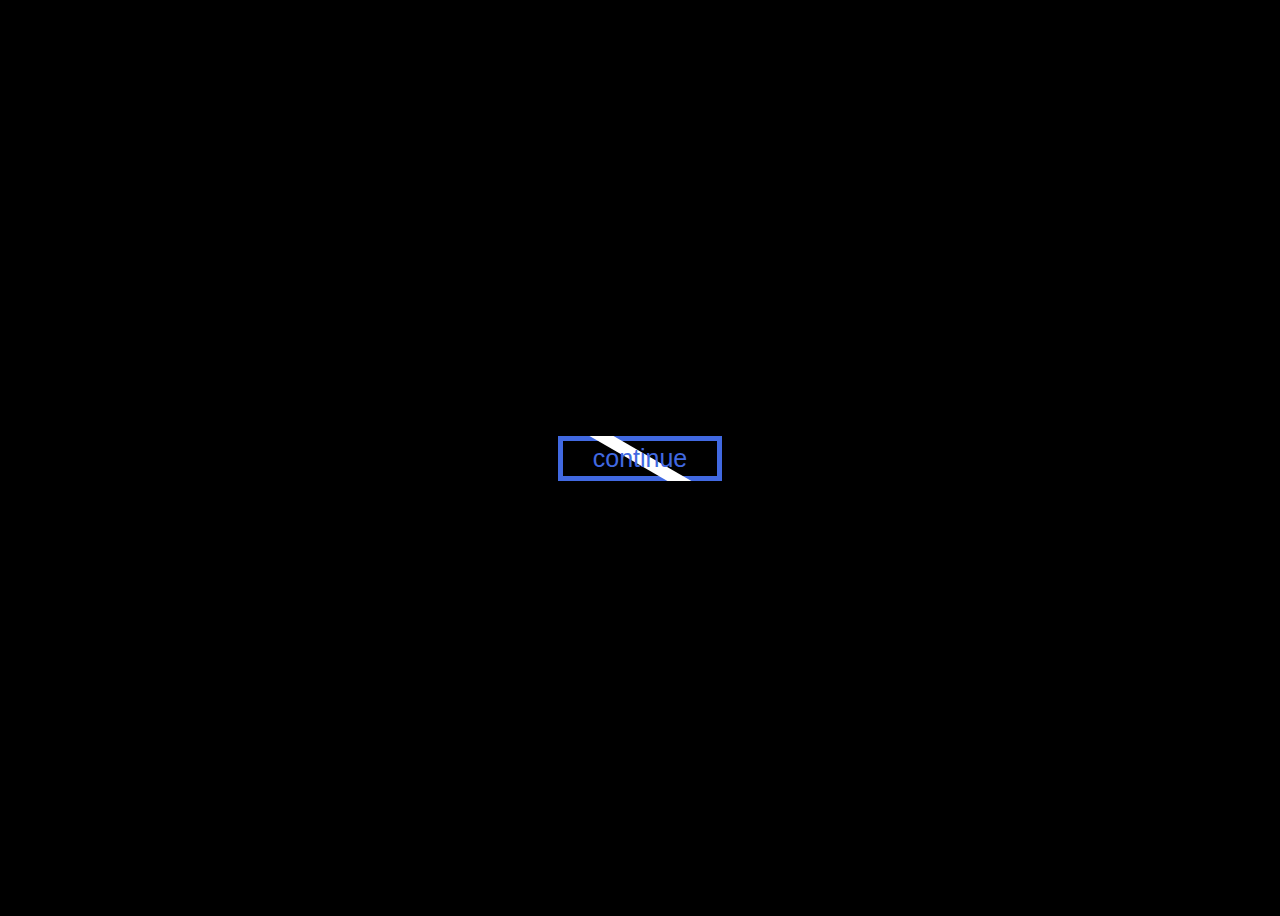
<file: 10 animation button using css/button01/index.html>
<!DOCTYPE html>
<html lang="en">
<head>
    <meta charset="UTF-8">
    <meta name="viewport" content="width=device-width, initial-scale=1.0">
    <title>Document</title>
    <link rel="stylesheet" href="index.css">
</head>
<body>
    <button class="button">
        continue
        <span></span>
    </button>
</body>
</html>
</file>
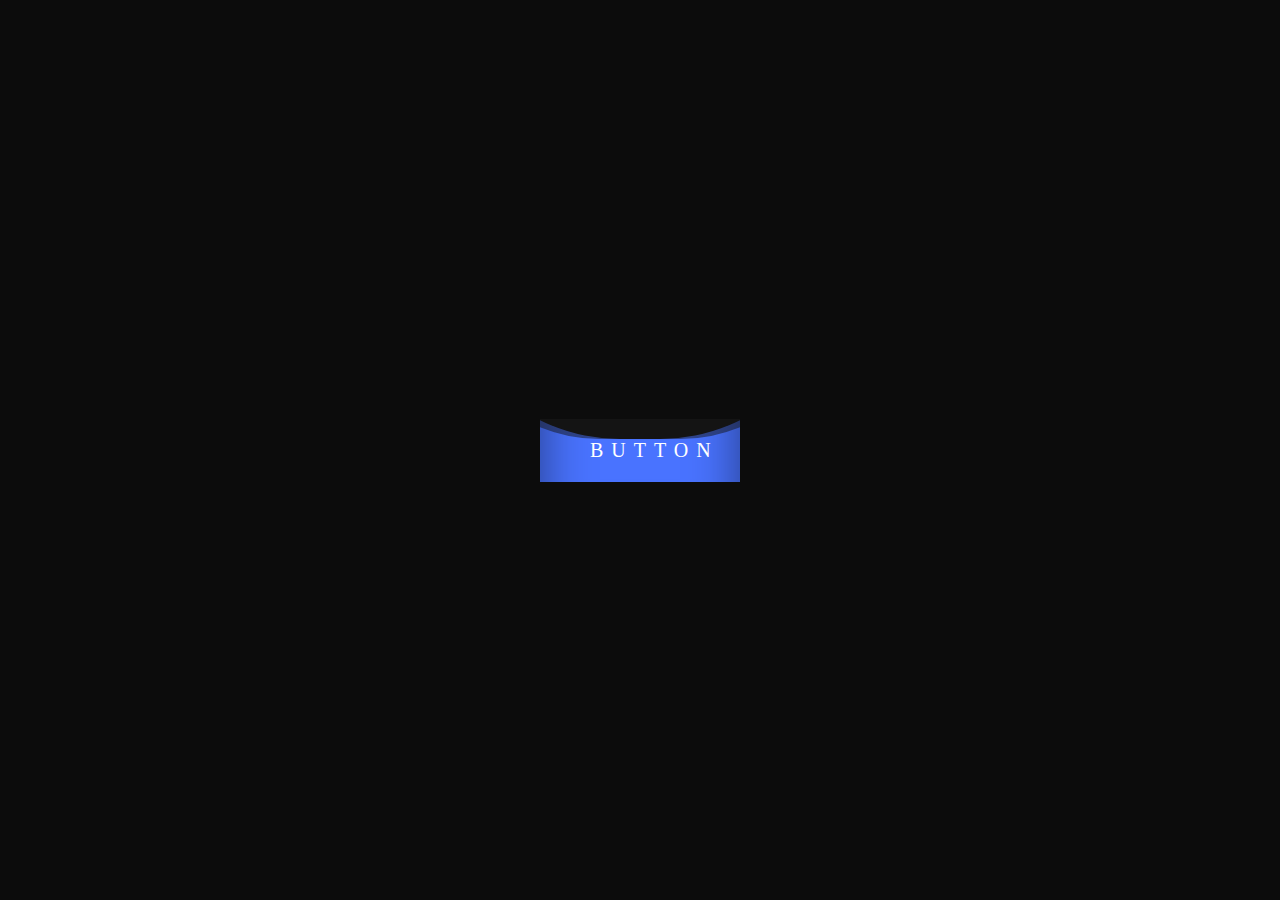
<file: 10 animation button using css/button03/index.html>
<!DOCTYPE html>
<html lang="en">
<head>
    <meta charset="UTF-8">
    <meta name="viewport" content="width=device-width, initial-scale=1.0">
    <title>Document</title>
    <link rel="stylesheet" href="index.css">
</head>
<body>
    <a href="#">
        <span>Button</span>
        <div class="liquid"></div>
    </a>
</body>
</html>
</file>
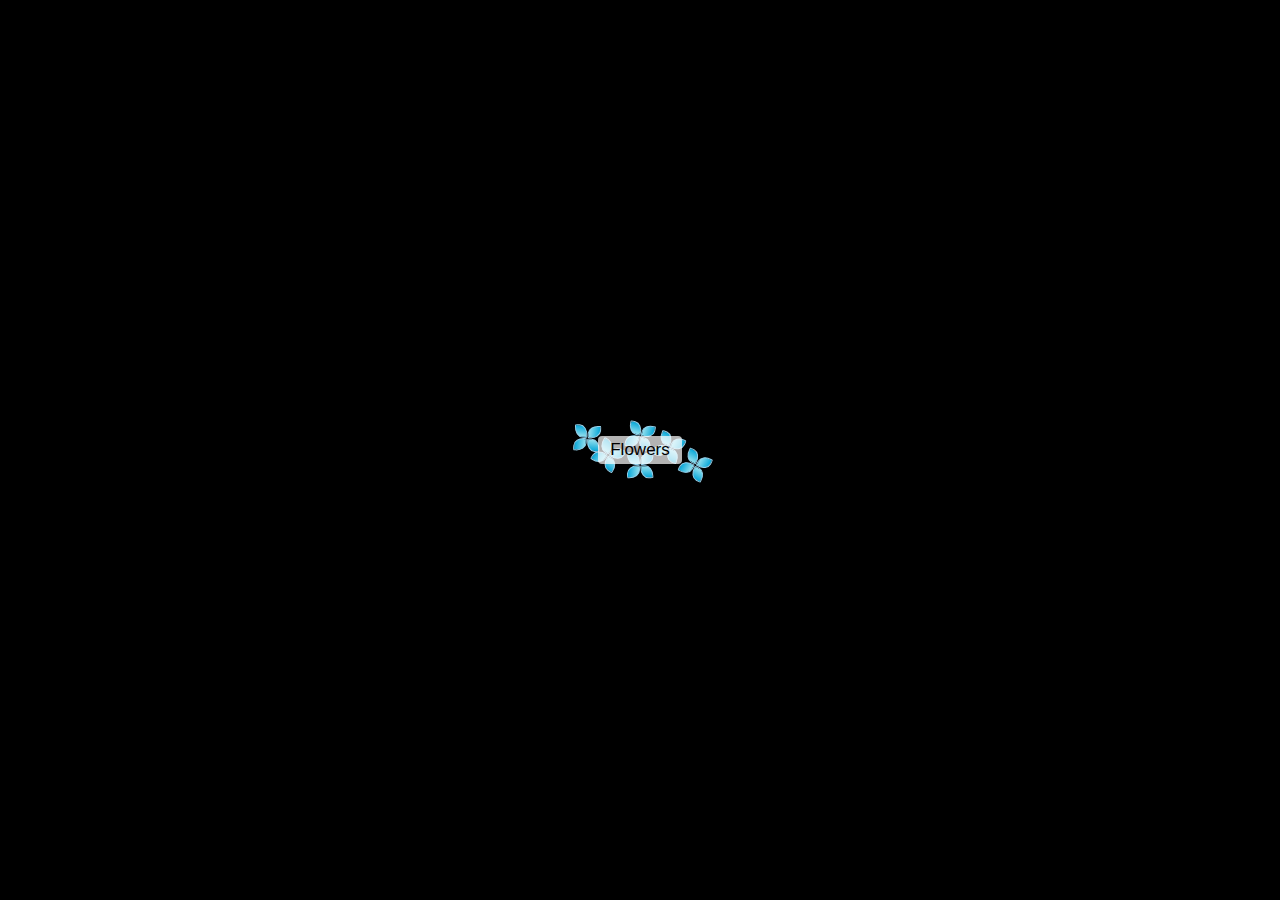
<file: 10 animation button using css/button05/index.html>
<!DOCTYPE html>
<html lang="en">
<head>
    <meta charset="UTF-8">
    <meta name="viewport" content="width=device-width, initial-scale=1.0">
    <title>Document</title>
    <link rel="stylesheet" href="index.css">
</head>
<body>
    <button class="btn">
        <div class="wrapper">
          <p class="text">Flowers</p>
      
          <div class="flower flower1">
            <div class="petal one"></div>
            <div class="petal two"></div>
            <div class="petal three"></div>
            <div class="petal four"></div>
          </div>
          <div class="flower flower2">
            <div class="petal one"></div>
            <div class="petal two"></div>
            <div class="petal three"></div>
            <div class="petal four"></div>
          </div>
          <div class="flower flower3">
            <div class="petal one"></div>
            <div class="petal two"></div>
            <div class="petal three"></div>
            <div class="petal four"></div>
          </div>
          <div class="flower flower4">
            <div class="petal one"></div>
            <div class="petal two"></div>
            <div class="petal three"></div>
            <div class="petal four"></div>
          </div>
          <div class="flower flower5">
            <div class="petal one"></div>
            <div class="petal two"></div>
            <div class="petal three"></div>
            <div class="petal four"></div>
          </div>
          <div class="flower flower6">
            <div class="petal one"></div>
            <div class="petal two"></div>
            <div class="petal three"></div>
            <div class="petal four"></div>
          </div>
        </div>
      </button>
</body>
</html>
</file>
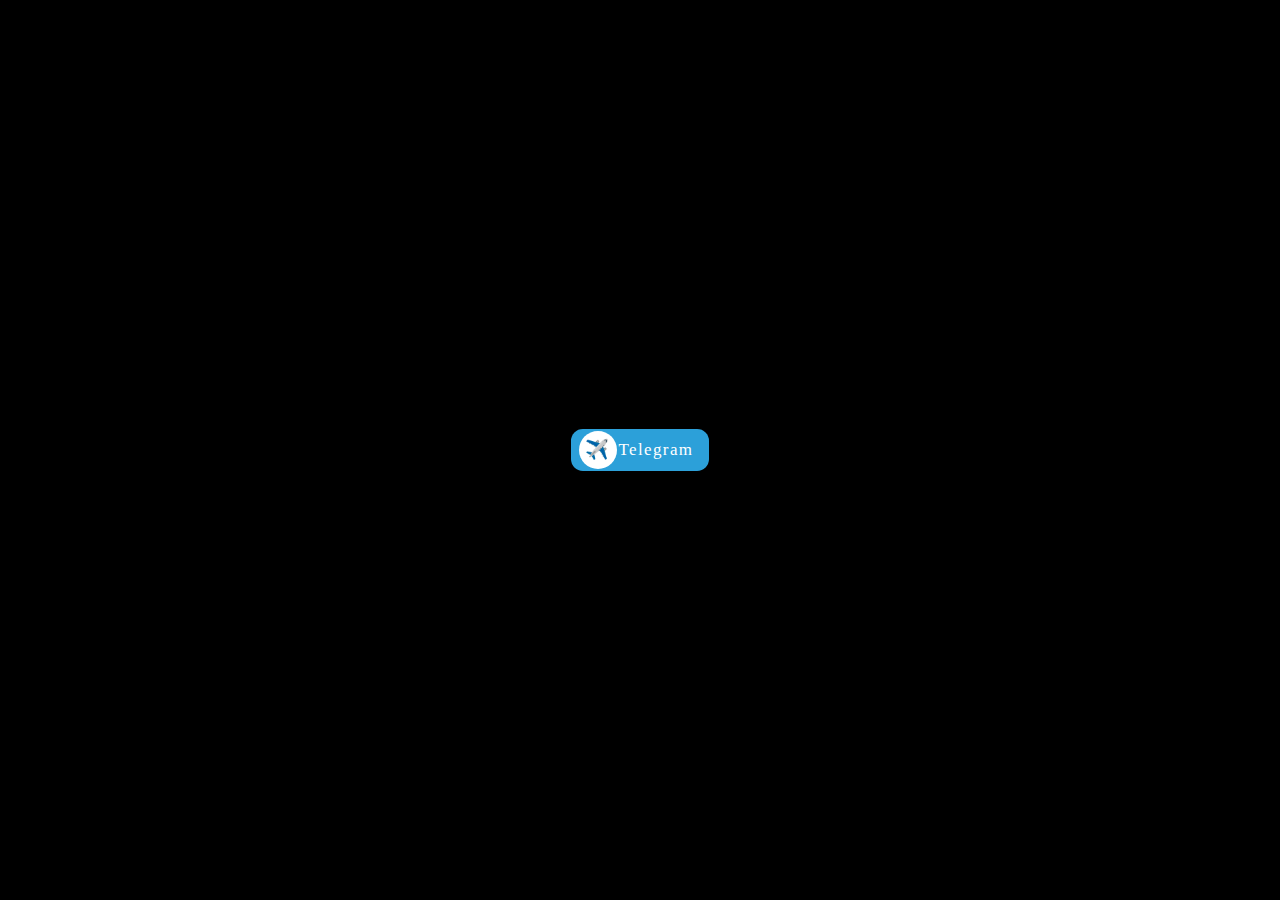
<file: 10 animation button using css/button06/index.html>
<!DOCTYPE html>
<html lang="en">
<head>
    <meta charset="UTF-8">
    <meta name="viewport" content="width=device-width, initial-scale=1.0">
    <title>Document</title>
    <link rel="stylesheet" href="index.css">
</head>
<body>
    <button class="button">
        <div class="icon">✈️</div>
        <p>Telegram</p>
        <span class="ripple"></span>
      </button>
</body>
</html>
</file>
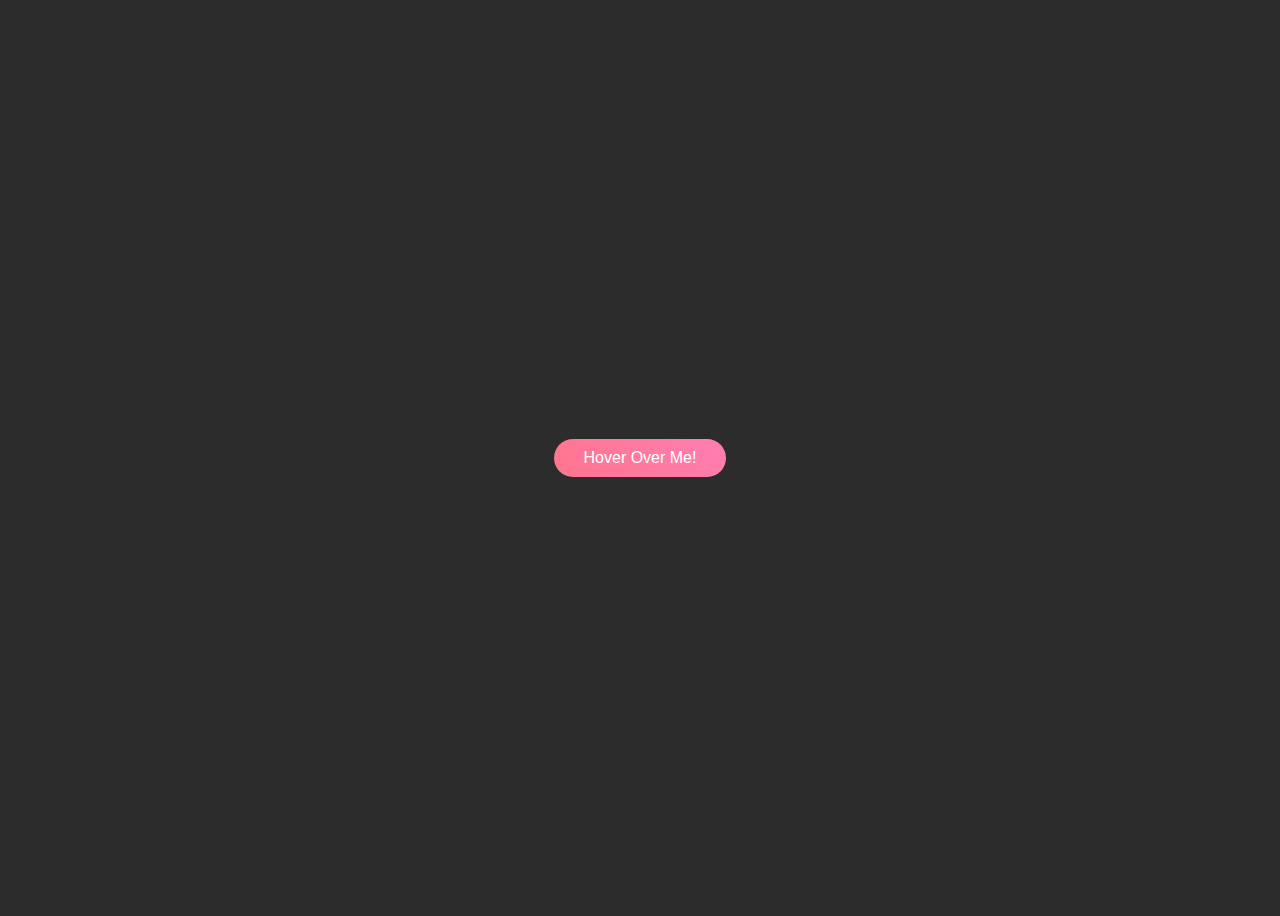
<file: 10 animation button using css/button07/index.html>
<!DOCTYPE html>
<html lang="en">
<head>
<meta charset="UTF-8">
<meta name="viewport" content="width=device-width, initial-scale=1.0">
<title>Dynamic Animated Button</title>
<link rel="stylesheet" href="index.css">
</head>
<body>

<button class="dynamic-button">
  <span>Hover Over Me!</span>
</button>

</body>
</html>
</file>
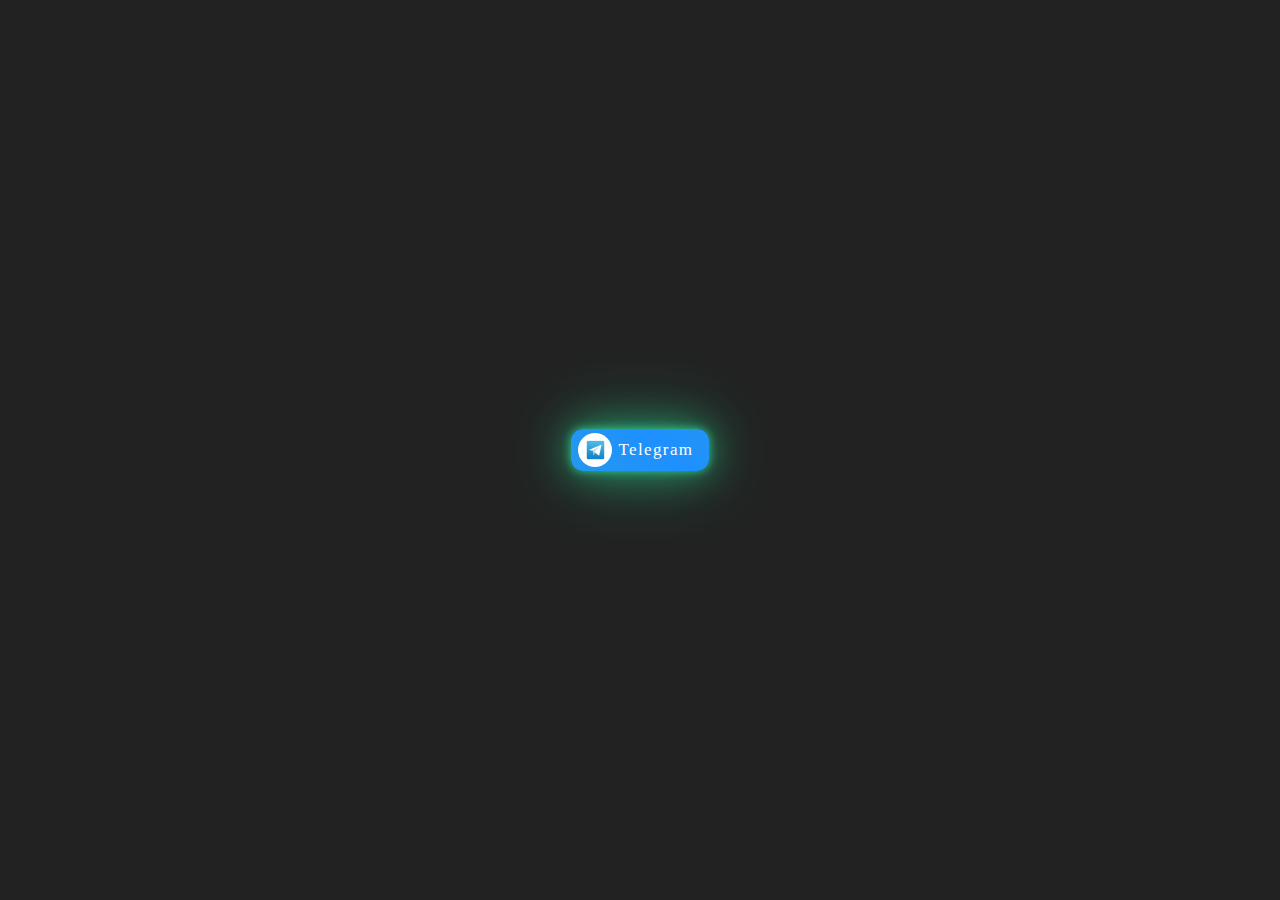
<file: 10 animation button using css/button08/index.html>
<!DOCTYPE html>
<html lang="en">
<head>
  <meta charset="UTF-8">
  <meta name="viewport" content="width=device-width, initial-scale=1.0">
  <title>Animated Button</title>
  <link rel="stylesheet" href="index.css">
</head>
<body>
  <button class="glowing-button">
    <div class="icon">
      <img src="telegram.png" alt="Telegram Icon" />
    </div>
    <p>Telegram</p>
  </button>
</body>
</html>
</file>
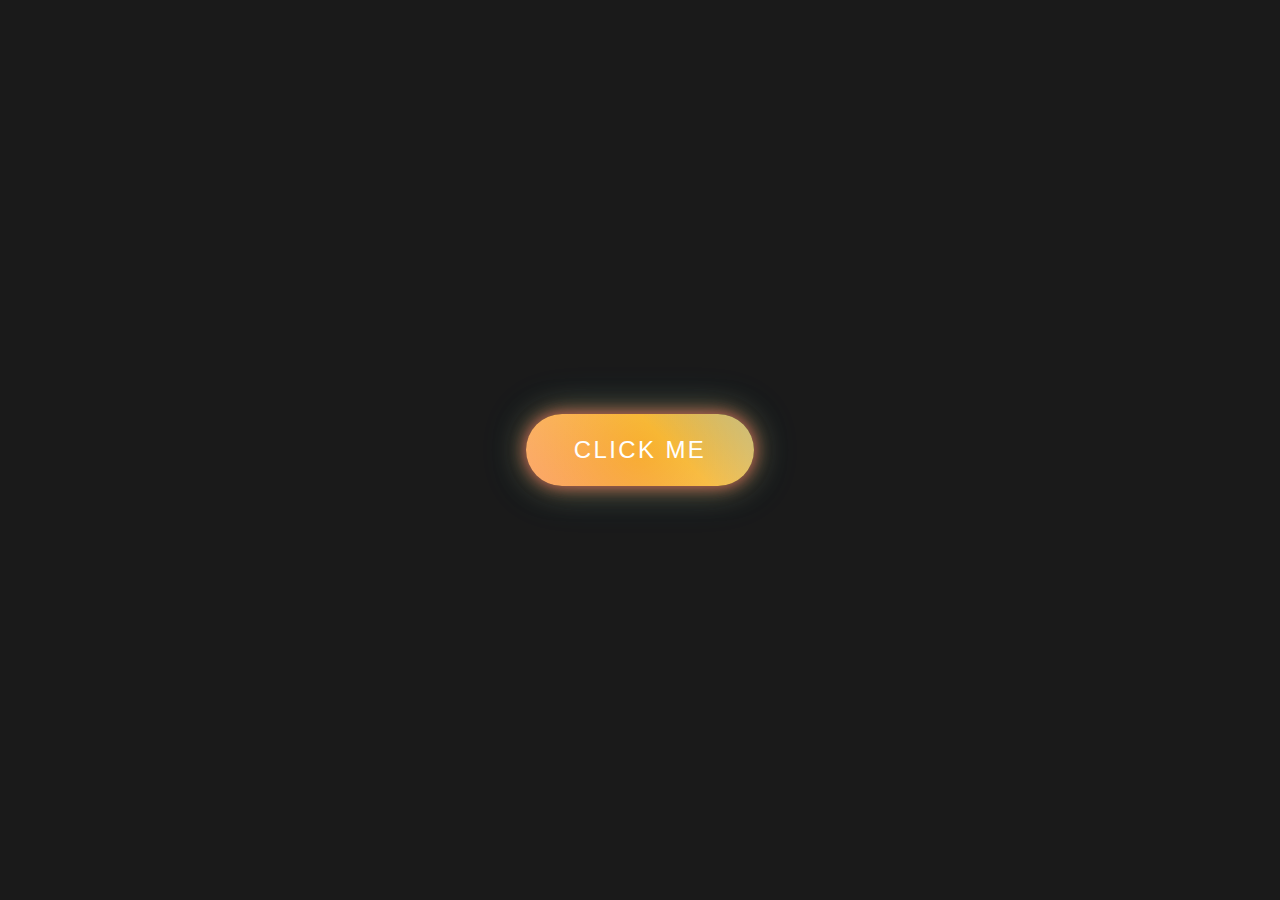
<file: 10 animation button using css/button09/index.html>
<!DOCTYPE html>
<html lang="en">
<head>
  <meta charset="UTF-8">
  <meta name="viewport" content="width=device-width, initial-scale=1.0">
  <title>Animated Button</title>
  <link rel="stylesheet" href="index.css">
</head>
<body>
  <button class="animated-button">
    <span class="button-text">Click Me</span>
  </button>
</body>
</html>
</file>
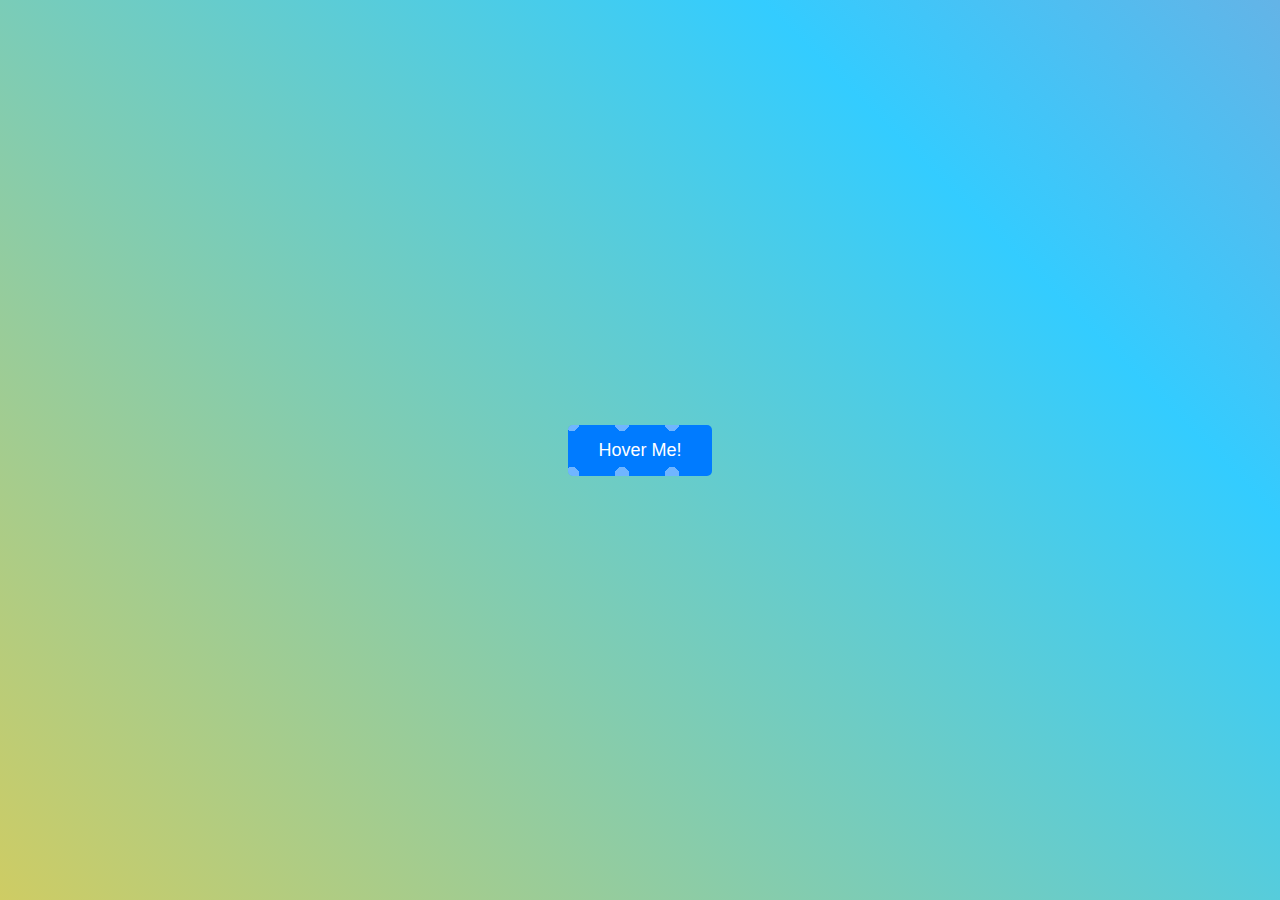
<file: 10 animation button using css/button10/index.html>
<!DOCTYPE html>
<html lang="en">
<head>
    <meta charset="UTF-8">
    <meta name="viewport" content="width=device-width, initial-scale=1.0">
    <title>Animated Button</title>
    <link rel="stylesheet" href="index.css">
</head>
<body>
<button class="animated-button">Hover Me!</button>
    
</body>
</html>
</file>
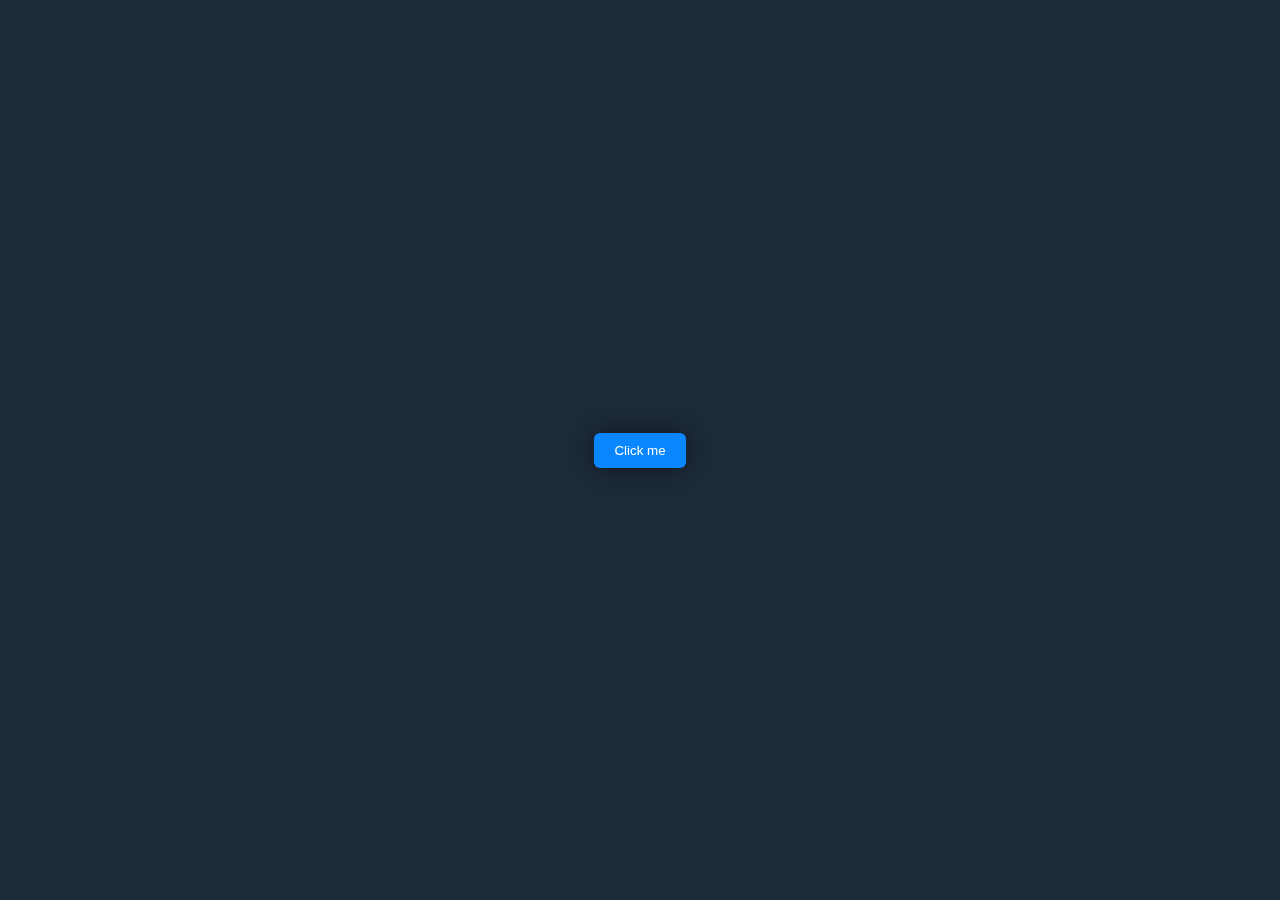
<file: 10 animation button using css/button02/style.html>
<!DOCTYPE html>
<html lang="en">
<head>
    <meta charset="UTF-8">
    <meta name="viewport" content="width=device-width, initial-scale=1.0">
    <title>Document</title>
    <link rel="stylesheet" href="style.css">
</head>
<body>
    <button id="button"> Click me</button>
<script>
        let button = document.getElementById('button');
        button.addEventListener('click',function(){
            for (let i = 0; i < 50; i++) {
                let spark = document.createElement('i');
                spark.classList.add('spark');
                // random position for the spark element
                const randomX = (Math.random() - 0.5) * window.innerWidth;
                const randomY = (Math.random() - 0.5) * window.innerHeight;

                spark.style.setProperty('--x', randomX + 'px');
                spark.style.setProperty('--y', randomY + 'px');
                

            //   random size for the spark element 
                const randomSize = Math.random() * 8 + 2;
                spark.style.width = randomSize + 'px';
                spark.style.height =  randomSize + 'px';

                document.body.appendChild(spark);

                setTimeout(function(){
                    spark.remove();
                },2000);
                
            }
        })
</script>
</body>
</html>
</file>
<file: 10 animation button using css/button01/index.css>
*{
    box-sizing: border-box;
    /* padding: 0; */
    /* margin: 0; */
}
body{
    background:black;
    display: flex;
    justify-content: center;
    align-items: center;
    height: 100vh;
}

.button{
    border: none;
    display: block;
    position: relative;
    padding: 0.5rem 2.2rem;
    font-size: 25px;
    background: transparent;
    cursor: pointer;
    user-select: none;
    color: royalblue;
    overflow: hidden;

}

.button span{
    position: absolute;
    left: 0;
    top: 0;
    width: 100%;
    height: 100%;
    background: transparent;
    z-index: -1;
    border: 5px solid royalblue;

}

.button span::before{
    content: "";
    position: absolute;
    width: 8%;
    height: 500%;
    background: white;
    top: 50%;
    left: 50%;
    transform: translate(-50%, -50%) rotate(-60deg);
    transition: all .3s;
}

.button:hover span::before, .button:focus span::before {
    transform: translate(-50%, -50%) rotate(-90deg);
    width: 100%;
    background: royalblue;
}

.button:hover, .button:focus {
    color: white;
}
</file>
<file: 10 animation button using css/button03/index.css>
*{
    margin: 0;
    padding: 0;
    box-sizing: border-box;
    font-family: consolas;
}

body{
    display: flex;
    justify-content: center;
    align-items: center;
    min-height: 100vh;
    background: #0c0c0c;
}

a{
    position: relative;
    padding: 20px 50px;
    display: block;
    text-decoration: none;
    text-transform: uppercase;
    width: 200px;
    overflow: hidden;
}

a span{
    position: relative;
    z-index: 1;
    color: #fff;
    font-size: 20px;
    letter-spacing: 8px;
}

a .liquid{
    position: absolute;
    left: 0;
    top: -80px;
    width: 200px;
    height: 200px;
    background: #4973ff;
    box-shadow: inset 0 0 50px rgba(0, 0, 0, .5);
    transition: 0.5s;

}
a:hover .liquid{
top: -120px;
}

a .liquid:before,
a .liquid:after
{
    content: '';
    position: absolute;
    width: 200%;
    height: 200%;
    top: 0;
    left: 50%;
    transform: translate(-50% , -75%);
    

}

a .liquid:before
{
border-radius: 45%;
background: rgba(20, 20, 20, 1);
animation: animate 5s linear infinite;

}
a .liquid:after
{
    border-radius: 40%;
    background: rgba(20, 20, 20, 0.5);
    animation: animate 10s linear infinite;
    
}

@keyframes animate
{
    0%
    {
        transform: translate(-50%,-75%) rotate(0deg);
    }
    100%
    {
        transform: translate(-50%,-75%) rotate(360deg);
    }
}
</file>
<file: 10 animation button using css/button05/index.css>
*{
    padding: 0;
    margin: 0;
    box-sizing: border-box;
}
body{
    background-color: #000;
    display: flex;
    justify-content: center;
    align-items: center;
    min-height: 100vh;
}




.btn {
    height: 4em;
    width: 12em;
    display: flex;
    align-items: center;
    justify-content: center;
    background: transparent;
    border: 0px solid black;
    cursor: pointer;
  }
  
  .wrapper {
    height: 2em;
    width: 8em;
    position: relative;
    background: transparent;
    display: flex;
    justify-content: center;
    align-items: center;
  }
  
  .text {
    font-size: 17px;
    z-index: 1;
    color: #000;
    padding: 4px 12px;
    border-radius: 4px;
    background: rgba(255, 255, 255, 0.7);
    transition: all 0.5s ease;
  }
  
  .flower {
    display: grid;
    grid-template-columns: 1em 1em;
    position: absolute;
    transition: grid-template-columns 0.8s ease;
  }
  
  .flower1 {
    top: -12px;
    left: -13px;
    transform: rotate(5deg);
  }
  
  .flower2 {
    bottom: -5px;
    left: 8px;
    transform: rotate(35deg);
  }
  
  .flower3 {
    bottom: -15px;
    transform: rotate(0deg);
  }
  
  .flower4 {
    top: -14px;
    transform: rotate(15deg);
  }
  
  .flower5 {
    right: 11px;
    top: -3px;
    transform: rotate(25deg);
  }
  
  .flower6 {
    right: -15px;
    bottom: -15px;
    transform: rotate(30deg);
  }
  
  .petal {
    height: 1em;
    width: 1em;
    border-radius: 40% 70% / 7% 90%;
    background: linear-gradient(#07a6d7, #93e0ee);
    border: 0.5px solid #96d1ec;
    z-index: 0;
    transition: width 0.8s ease, height 0.8s ease;
  }
  
  .two {
    transform: rotate(90deg);
  }
  
  .three {
    transform: rotate(270deg);
  }
  
  .four {
    transform: rotate(180deg);
  }
  
  .btn:hover .petal {
    background: linear-gradient(#0761d7, #93bdee);
    border: 0.5px solid #96b4ec;
  }
  
  .btn:hover .flower {
    grid-template-columns: 1.5em 1.5em;
  }
  
  .btn:hover .flower .petal {
    width: 1.5em;
    height: 1.5em;
  }
  
  .btn:hover .text {
    background: rgba(255, 255, 255, 0.4);
  }
  
  .btn:hover div.flower1 {
    animation: 15s linear 0s normal none infinite running flower1;
  }
  
  @keyframes flower1 {
    0% {
      transform: rotate(5deg);
    }
  
    100% {
      transform: rotate(365deg);
    }
  }
  
  .btn:hover div.flower2 {
    animation: 13s linear 1s normal none infinite running flower2;
  }
  
  @keyframes flower2 {
    0% {
      transform: rotate(35deg);
    }
  
    100% {
      transform: rotate(-325deg);
    }
  }
  
  .btn:hover div.flower3 {
    animation: 16s linear 1s normal none infinite running flower3;
  }
  
  @keyframes flower3 {
    0% {
      transform: rotate(0deg);
    }
  
    100% {
      transform: rotate(360deg);
    }
  }
  
  .btn:hover div.flower4 {
    animation: 17s linear 1s normal none infinite running flower4;
  }
  
  @keyframes flower4 {
    0% {
      transform: rotate(15deg);
    }
  
    100% {
      transform: rotate(375deg);
    }
  }
  
  .btn:hover div.flower5 {
    animation: 20s linear 1s normal none infinite running flower5;
  }
  
  @keyframes flower5 {
    0% {
      transform: rotate(25deg);
    }
  
    100% {
      transform: rotate(-335deg);
    }
  }
  
  .btn:hover div.flower6 {
    animation: 15s linear 1s normal none infinite running flower6;
  }
  
  @keyframes flower6 {
    0% {
      transform: rotate(30deg);
    }
  
    100% {
      transform: rotate(390deg);
    }
  }
</file>
<file: 10 animation button using css/button06/index.css>
*{
    margin: 0;
    padding: 0;
    box-sizing: border-box;

}
body{
    background: black;
    display: flex;
    justify-content: center;
    align-items: center;
    min-height: 100vh;
}


.button {
    font-family: inherit;
    background: #2CA0D9;
    color: white;
    padding: 0.35em 0;
    font-size: 17px;
    border: none;
    border-radius: 0.7em;
    letter-spacing: 0.08em;
    position: relative;
    display: flex;
    align-content: center;
    align-items: center;
    overflow: hidden;
    height: 2.5em;
    padding-left: 2.8em;
    padding-right: 0.92em;
    cursor: pointer;
  }
  
  .button .icon {
    background: #fff;
    height: 2em;
    width: 2em;
    border-radius: 2em;
    position: absolute;
    display: flex;
    align-items: center;
    justify-content: center;
    left: 0.4em;
    transition: all 0.5s;
  }
  
  .icon {
    font-size: 1.2rem;
    color: #2CA0D9;
  }
  
  .button:hover .icon {
    width: calc(100% - 0.85rem);
    border-radius: 0.5em;
    transform: rotate(360deg);
  }
  
  /* Ripple effect styles */
  .ripple {
    position: absolute;
    border-radius: 50%;
    transform: scale(0);
    animation: ripple-animation 0.6s linear infinite;
    background: rgba(255, 255, 255, 0.7);
    width: 100%;
    height: 100%;
    top: 0;
    left: 0;
  }
  
  @keyframes ripple-animation {
    from {
      transform: scale(0);
      opacity: 1;
    }
    to {
      transform: scale(4);
      opacity: 0;
    }
  }
  
  /* Hover effect for the button */
  .button::after {
    content: '';
    position: absolute;
    top: 50%;
    left: 50%;
    width: 5px;
    height: 5px;
    background: rgba(255, 255, 255, 0.7);
    opacity: 0;
    border-radius: 50%;
    transform: translate(-50%, -50%) scale(1);
    transition: opacity 0.3s, transform 0.3s;
  }
  
  .button:hover::after {
    opacity: 1;
    transform: translate(-50%, -50%) scale(15);
  }
</file>
<file: 10 animation button using css/button07/index.css>
body{
    background: rgb(45, 44, 44);
    display: flex;
    justify-content: center;
    align-items: center;
    min-height: 100vh;
}


.dynamic-button {
    padding: 10px 30px;
    border: none;
    background-image: linear-gradient(45deg, #ff758c, #ff7eb3);
    color: white;
    font-size: 1rem;
    border-radius: 30px;
    cursor: pointer;
    position: relative;
    overflow: hidden;
    transition: background-color 0.3s;
  }

  .dynamic-button::before {
    content: '';
    position: absolute;
    top: 0;
    left: -100%;
    width: 100%;
    height: 100%;
    background-image: linear-gradient(45deg, #ffffff40, #ffffff80);
    transition: all 0.5s;
    border-radius: 30px;
  }

  .dynamic-button:hover::before {
    left: 100%;
  }

  .dynamic-button span {
    position: relative;
    z-index: 2;
  }

  .dynamic-button::after {
    content: '';
    position: absolute;
    width: 120px;
    height: 120px;
    background: radial-gradient(circle, rgba(255, 255, 255, 0.4) 0%, rgba(255, 255, 255, 0) 70%);
    border-radius: 50%;
    top: -20px;
    left: -120px;
    pointer-events: none;
  }

  .dynamic-button:hover::after {
    animation: follow-cursor 1.5s infinite;
  }

  @keyframes follow-cursor {
    0% {
      top: -20px;
      left: -120px;
    }
    50% {
      top: calc(100% - 100px);
      left: calc(100% - 100px);
    }
    100% {
      top: -20px;
      left: -120px;
    }
  }
</file>
<file: 10 animation button using css/button08/index.css>
body {
    display: flex;
    justify-content: center;
    align-items: center;
    height: 100vh;
    background: #222;
    margin: 0;
  }
  
  .glowing-button {
    font-family: inherit;
    background: linear-gradient(45deg, #2CA0D9, #1E90FF, #2CA0D9, #1E90FF);
    background-size: 400% 400%;
    color: white;
    padding: 0.35em 0;
    font-size: 17px;
    border: none;
    border-radius: 0.7em;
    letter-spacing: 0.08em;
    position: relative;
    display: flex;
    align-content: center;
    align-items: center;
    overflow: hidden;
    height: 2.5em;
    padding-left: 2.8em;
    padding-right: 0.92em;
    box-shadow: 0 0 10px rgba(46, 229, 157, 0.8), 0 0 40px rgba(46, 229, 157, 0.6), 0 0 80px rgba(46, 229, 157, 0.4);
    animation: gradientMove 8s ease infinite;
  }
  
  .glowing-button .icon {
    background: #fff;
    height: 2em;
    width: 2em;
    border-radius: 2em;
    position: absolute;
    display: flex;
    align-items: center;
    justify-content: center;
    left: 0.4em;
    transition: all 0.5s;
  }
  
  .icon img {
    margin-left: 0.1em;
    transition: all 0.5s;
    width: 1.2rem;
    height: 1.2rem;
  }
  
  .glowing-button:hover .icon img {
    transform: rotate(360deg);
  }
  
  .glowing-button:hover .icon {
    width: calc(100% - 0.85rem);
    border-radius: 0.5em;
  }
  
  @keyframes gradientMove {
    0% { background-position: 0% 50%; }
    50% { background-position: 100% 50%; }
    100% { background-position: 0% 50%; }
  }
</file>
<file: 10 animation button using css/button10/index.css>
body {
    display: flex;
    justify-content: center;
    align-items: center;
    height: 100vh;
    margin: 0;
    background: #f0f0f0;
    overflow: hidden;
    transition: background 2s ease;
}

.animated-button {
    padding: 15px 30px;
    font-size: 18px;
    color: #fff;
    background: #007bff;
    border: none;
    border-radius: 5px;
    cursor: pointer;
    outline: none;
    position: relative;
    overflow: hidden;
    transition: opacity 2s ease, transform 0.5s ease;
}

.animated-button::before {
    content: '';
    position: absolute;
    top: -50%;
    left: -50%;
    width: 200%;
    height: 200%;
    background: radial-gradient(circle, rgba(255,255,255,0.25) 20%, transparent 20%),
                radial-gradient(circle, rgba(255,255,255,0.25) 20%, transparent 20%);
    background-size: 50px 50px;
    animation: move 2s linear infinite;
    z-index: 0;
}

.animated-button span {
    position: relative;
    z-index: 1;
}

.animated-button:hover {
    opacity: 0;
    transform: scale(1.1);
}

body:hover {
    background: linear-gradient(45deg, #ff0066, #ffcc33, #33ccff, #ff6699, #66ccff);
    background-size: 400% 400%;
    animation: gradientAnimation 5s ease infinite;
}

@keyframes move {
    0% {
        background-position: 0 0, 25px 25px;
    }
    100% {
        background-position: 50px 50px, 75px 75px;
    }
}

@keyframes gradientAnimation {
    0% {
        background-position: 0% 50%;
    }
    50% {
        background-position: 100% 50%;
    }
    100% {
        background-position: 0% 50%;
    }
}
</file>
<file: 10 animation button using css/button02/style.css>
*{
    margin: 0;
    padding: 0;
    box-sizing: border-box;
    /* font-family: ''; */
}
body{
    display: flex;
    justify-content: center;
    align-items: center;
    min-height: 100vh;
    overflow: hidden;
    background: #1d2b3a;
}

#button{
    position: relative;
    padding: 10px 20px;
    color: white;
    background: #0a87ff;
    font-weight: 500;
    border-radius: 6px;
    outline: none;
    border: none;
    filter: drop-shadow(0 0 15px rgba(0,0,0,0.5));
}

.spark{
    position: absolute;
    width: 20px;
    height: 20px;
    border-radius: 50%;
    pointer-events: none;
    background: #0a87ff;
    z-index: -1;
    animation: animate 2s linear forwards;
}

.spark:nth-child(even)
{
    background: transparent;
    border: 1px solid #fff;
}

@keyframes animate
{
    0%
    {
     opacity: 1;
     transform: translate(0,0);
    }
    100%
    {
        opacity: 0;
        transform: translate(var(--x),var(--y));
    }
}
</file>
<file: 10 animation button using css/button09/index.css>
body {
    display: flex;
    justify-content: center;
    align-items: center;
    height: 100vh;
    background: #1a1a1a;
    margin: 0;
    transition: background 1s ease;
  }
  
  .animated-button {
    font-family: Arial, sans-serif;
    background: linear-gradient(45deg, #ff6b6b, #f7b42c, #2ca0d9, #6b6bff);
    background-size: 400% 400%;
    color: white;
    padding: 0.5em 1em;
    font-size: 1.5rem;
    border: none;
    border-radius: 2em;
    letter-spacing: 0.1em;
    position: relative;
    display: flex;
    align-items: center;
    justify-content: center;
    overflow: hidden;
    height: 3em;
    padding: 0 2em;
    text-transform: uppercase;
    box-shadow: 0 0 15px rgba(255, 107, 107, 0.7), 0 0 30px rgba(247, 180, 44, 0.5), 0 0 45px rgba(44, 160, 217, 0.3);
    animation: gradientAnimation 10s ease infinite, glowAnimation 1.5s ease-in-out infinite alternate;
    cursor: pointer;
    transition: transform 0.2s;
  }
  
  .animated-button:hover {
    transform: scale(1.1);
  }
  
  .animated-button:hover ~ body {
    background: linear-gradient(135deg, #1e3c72, #2a5298);
  }
  
  .button-text {
    position: relative;
    z-index: 2;
  }
  
  .animated-button::before {
    content: '';
    position: absolute;
    top: -50%;
    left: -50%;
    width: 200%;
    height: 200%;
    background: radial-gradient(circle, transparent, rgba(255, 255, 255, 0.2), transparent);
    animation: spin 4s linear infinite;
  }
  
  @keyframes gradientAnimation {
    0% {
      background-position: 0% 50%;
    }
    50% {
      background-position: 100% 50%;
    }
    100% {
      background-position: 0% 50%;
    }
  }
  
  @keyframes glowAnimation {
    0% {
      box-shadow: 0 0 10px rgba(255, 107, 107, 0.4), 0 0 20px rgba(247, 180, 44, 0.3), 0 0 30px rgba(44, 160, 217, 0.2);
    }
    100% {
      box-shadow: 0 0 20px rgba(255, 107, 107, 0.7), 0 0 40px rgba(247, 180, 44, 0.5), 0 0 60px rgba(44, 160, 217, 0.3);
    }
  }
  
  @keyframes spin {
    0% {
      transform: rotate(0deg);
    }
    100% {
      transform: rotate(360deg);
    }
  }
</file>
